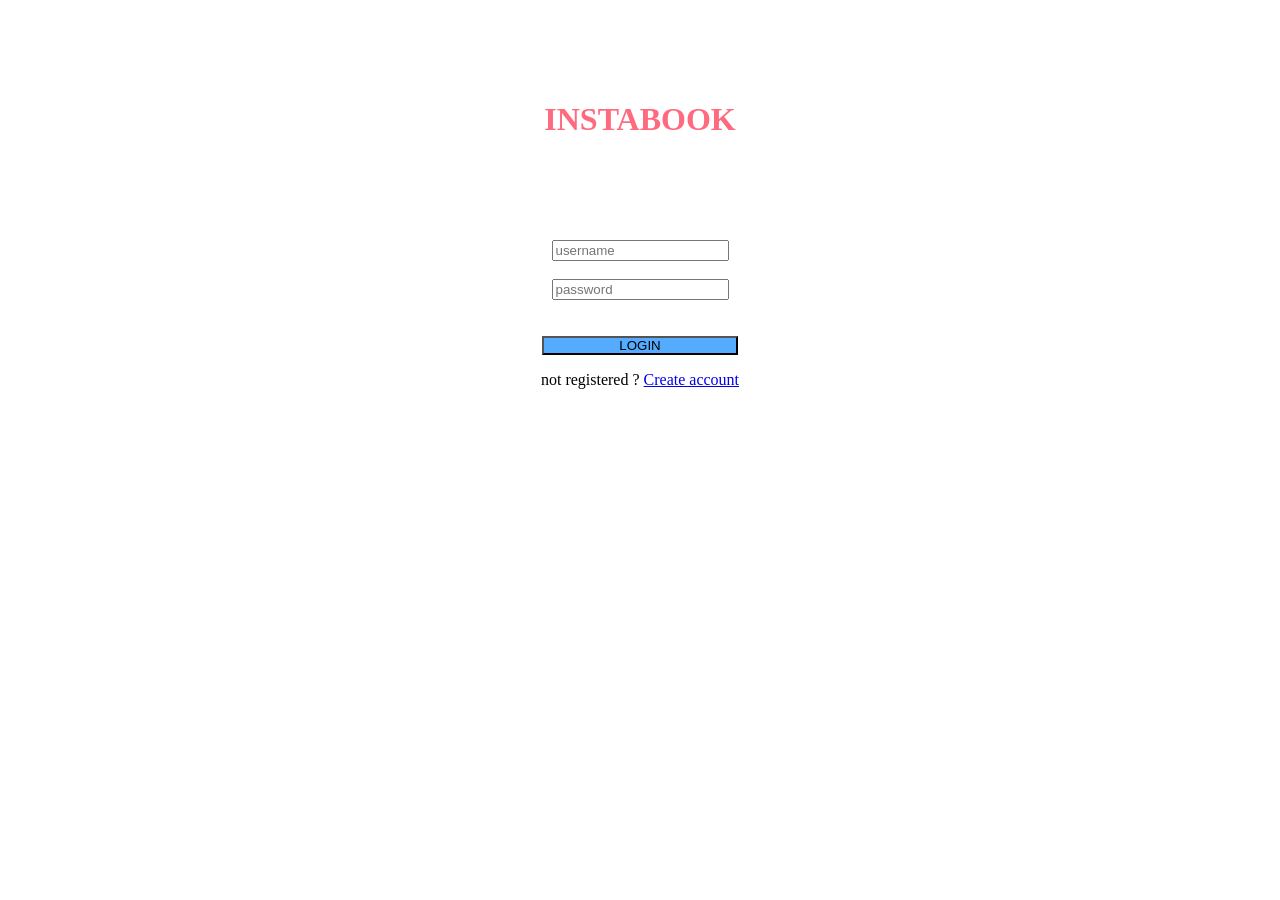
<file: index.html>
<!DOCTYPE html>
<html lang="en">
<head>
    <meta charset="UTF-8">
    <title>Page title</title>
    <link rel="stylesheet" href="login.css">
</head>
<body>
  <header> <h1>INSTABOOK </h1></header>  
  <main>
  <form action="test.php"> 
      <input class="username" type="text" placeholder="username ">
      <br/>
      <br/>
      <input class="pass" type="password" placeholder="password">
      <br/>
      <br/>
      <br/>
      <input id="101" class="login" type="submit" value="LOGIN" > 
  </form>
   <p>not registered ? <a href="newac.html">Create account</a> </p>
   
  </main>
</body>
</html>
</file>
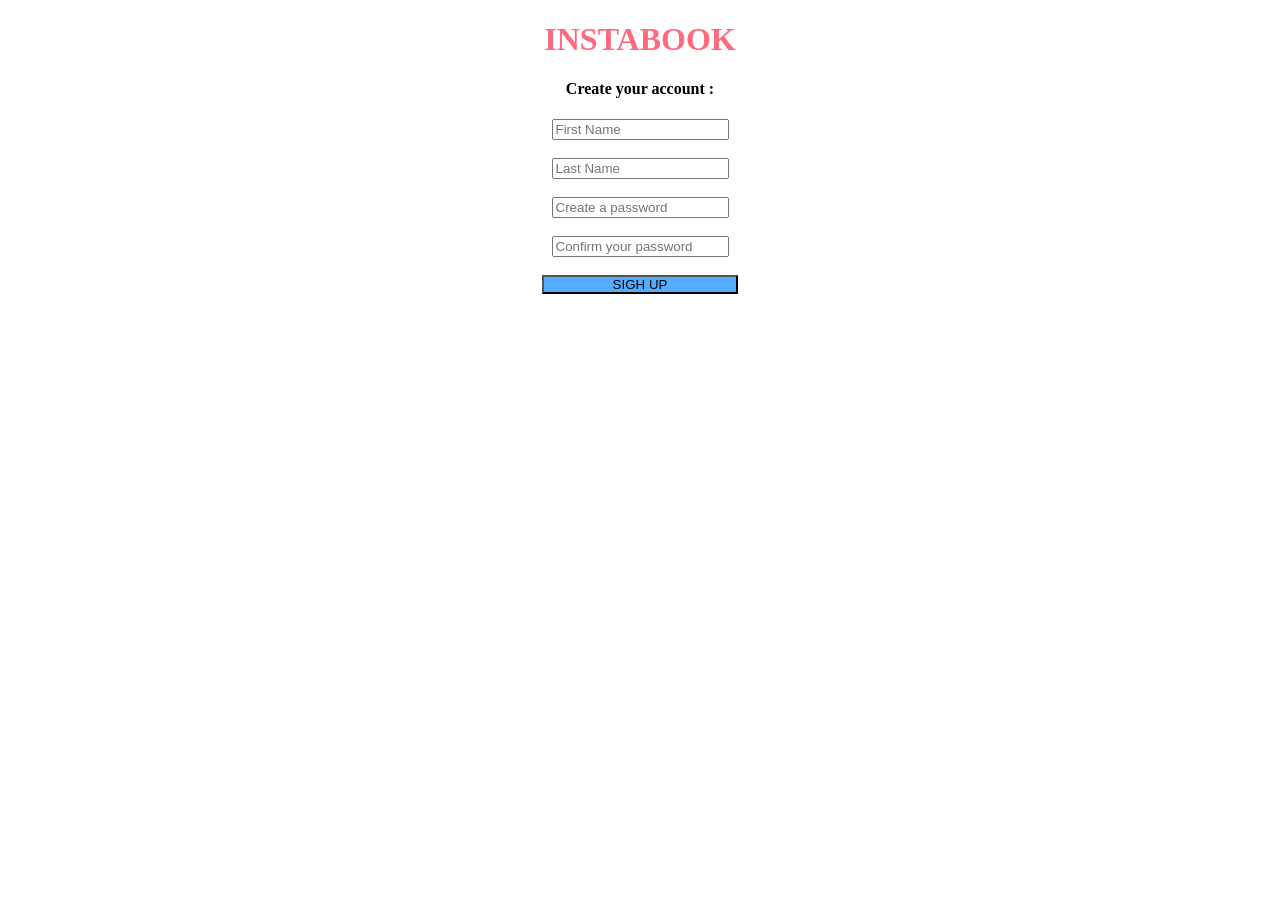
<file: newac.html>
<!DOCTYPE html>
<html lang="en">
<head>
    <meta charset="UTF-8">
    <title>Page title</title>
    <link rel="stylesheet" href="newac.css">
</head>
<body>
   <header><h1> INSTABOOK </h1>
   <h4>Create your account : </h4>
   </header>
   <main>
       <form action="none">
           <input class="fname" type="text" placeholder="First Name ">
           <br/>
           <br/>
           <input type="text" placeholder="Last Name">
           <br/>
           <br/>
           <input type="password" placeholder="Create a password">
           <br/>
           <br/>
           <input type="text" placeholder="Confirm your password">
           <br/>
           <br/>
           <button>SIGH UP </button>
       </form>
   </main>
</body>
</html>
</file>
<file: login.css>
h1{ text-align:center;
padding:80px;
color:#ff6a7f;
}
main{ 
   text-align:center;;
}
.login{
    padding: 0px 75px 0px 75px;
    background-color: #55acff;
}
</file>
<file: newac.css>
h1{
    text-align:center;
    color:#ff6a7f;
}
h4{
    text-align:center;
}
main{
    text-align:center;
}
button{
    padding:0px 69px 0px 69px;
    background-color:#55acff;
}
</file>
